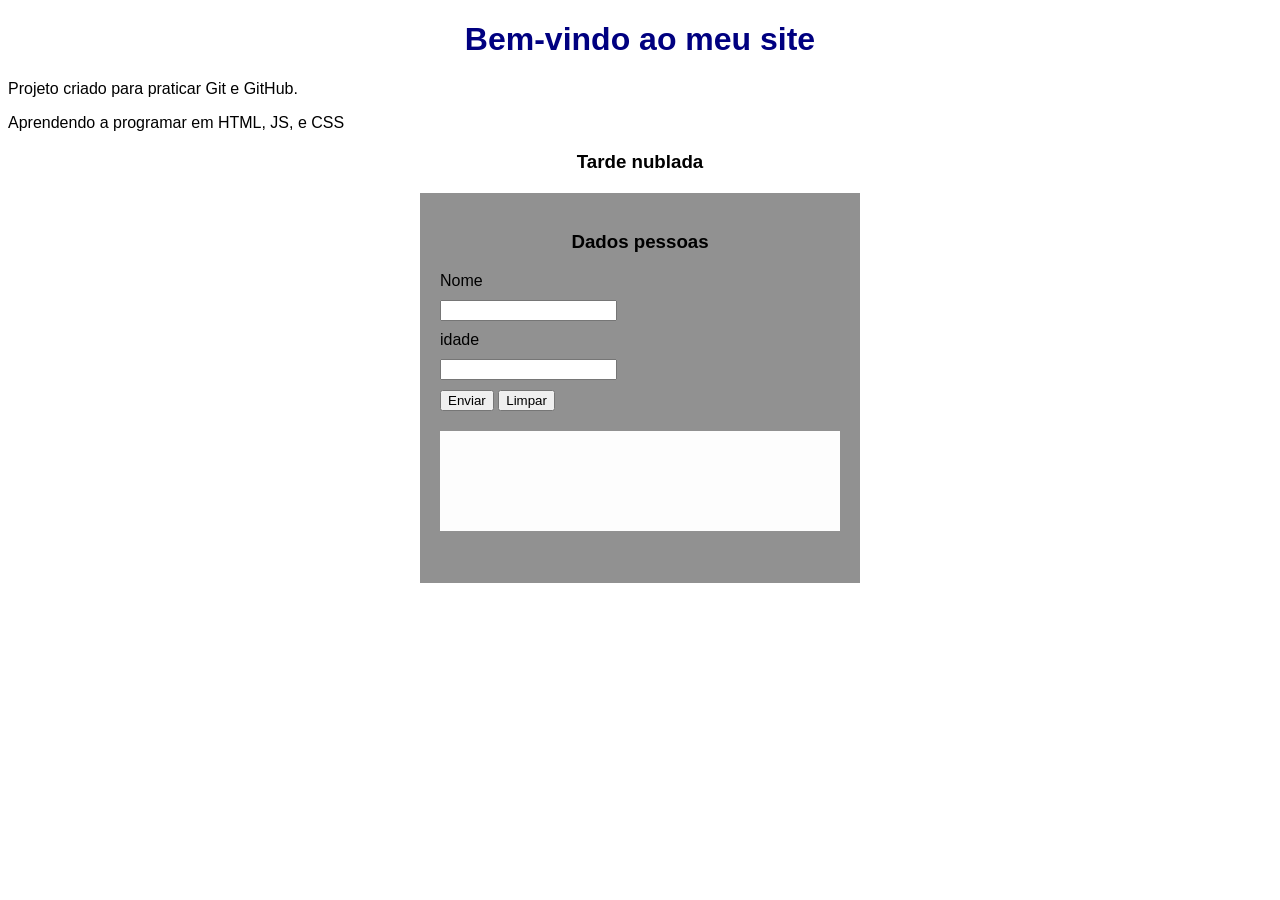
<file: index.html>
<!DOCTYPE html>
<html lang="pt-BR">
<head>
<meta charset="UTF-8">
<title>Meu Primeiro Site</title>

<link rel="stylesheet" href="css/style.css">

<script src="js/script_idade.js" defer></script>

</head>

<body>
 <h1>Bem-vindo ao meu site</h1>
  
 <p>Projeto criado para praticar Git e GitHub.</p>
 <p>Aprendendo a programar em HTML, JS, e CSS</p>

<h3>Tarde nublada</h3>

<div id="div-form">
    <h3>Dados pessoas</h3>

    <form id="formulario-pessoa">

        <label for="Nome"> Nome </label>
        <input type="text" name="nome" id="nome">

        <label for="Idade"> idade </label>
        <input type="text" name="nome" id="nome">

        <button type="submit"> Enviar </button>
        <button type="reset"> Limpar </button>
    </form>

    <div id="div-dados"></div>

</body>

</html>
</file>
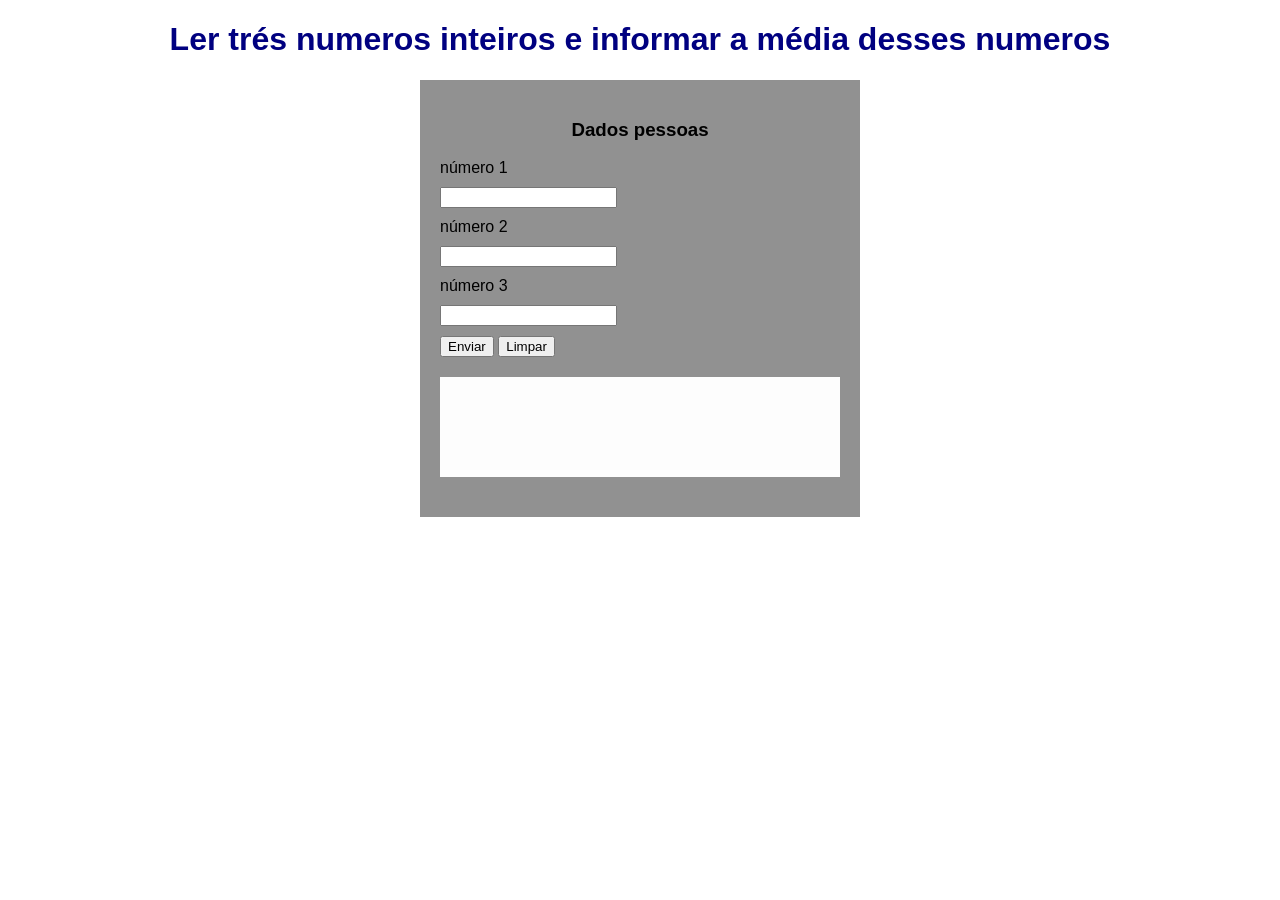
<file: pag_questao01.html>
<!DOCTYPE html>
<html lang="pt-BR">
<head>
<meta charset="UTF-8">
<title>Meu Primeiro Site</title>

<link rel="stylesheet" href="css/style.css">

<script src="js/scripts_questao01.js" defer></script>

</head>

<body>
 <h1>Ler trés numeros inteiros e informar a média desses numeros</h1>
  
<div id="div-form">
    <h3>Dados pessoas</h3>

    <form id="formulario-pessoa">

        <label for="num1"> número 1 </label>
        <input type="text" name="num1" id="num1">

        <label for="num2"> número 2 </label>
        <input type="text" name="num2" id="num2">

        <label for="num3"> número 3 </label>
        <input type="text" name="num3" id="num3">

        <button type="submit"> Enviar </button>
        <button type="reset"> Limpar </button>
    </form>

    <div id="div-dados"></div>

</body>

</html>
</file>
<file: css/style.css>
body {
    font-family: Arial, sans-serif;
    background-color: #ffffff;
    }
    
    h1 {
    color: navy;
    }

    h2 {
        color: rgb(0, 255, 0);
        }

        h1, h3{
            text-align: center;

        }

        label, input{
            display: block;
            margin: 10px 0px;
        }

        #div-form {
            background-color: rgb(145, 145, 145);
            width: 400px;
            min-height: 350px;
            margin: 20px auto;
            padding: 20px;

        }
        #div-dados{
            background-color: #fdfdfd;
            width: 100%;
            height: 100px;
            margin: 20px 0px;
            align-items: center;
            justify-content: center;
        }
</file>
